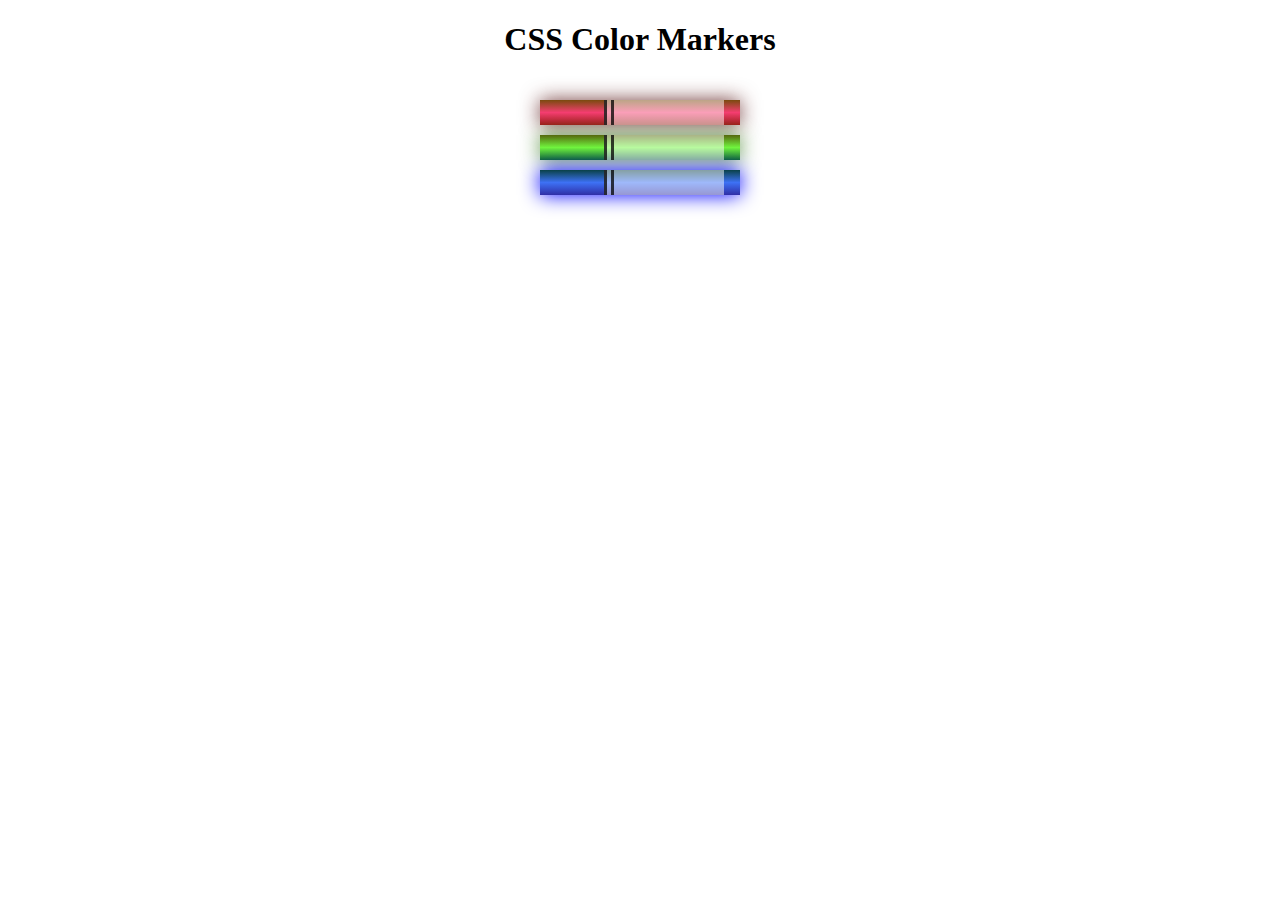
<file: Color_Marker/index.html>
<!DOCTYPE html>
<html lang="en">
  <head>
    <meta charset="utf-8">
    <meta name="viewport" content="width=device-width, initial-scale=1.0">
    <title>Colored Markers</title>
    <link rel="stylesheet" href="styles.css">
  </head>
  <body>
    <h1>CSS Color Markers</h1>
    <div class="container">
      <div class="marker red">
        <div class="cap"></div>
        <div class="sleeve"></div>
      </div>
      <div class="marker green">
        <div class="cap"></div>
        <div class="sleeve"></div>
      </div>
      <div class="marker blue">
        <div class="cap"></div>
        <div class="sleeve"></div>
      </div>
    </div>
  </body>
</html>
</file>
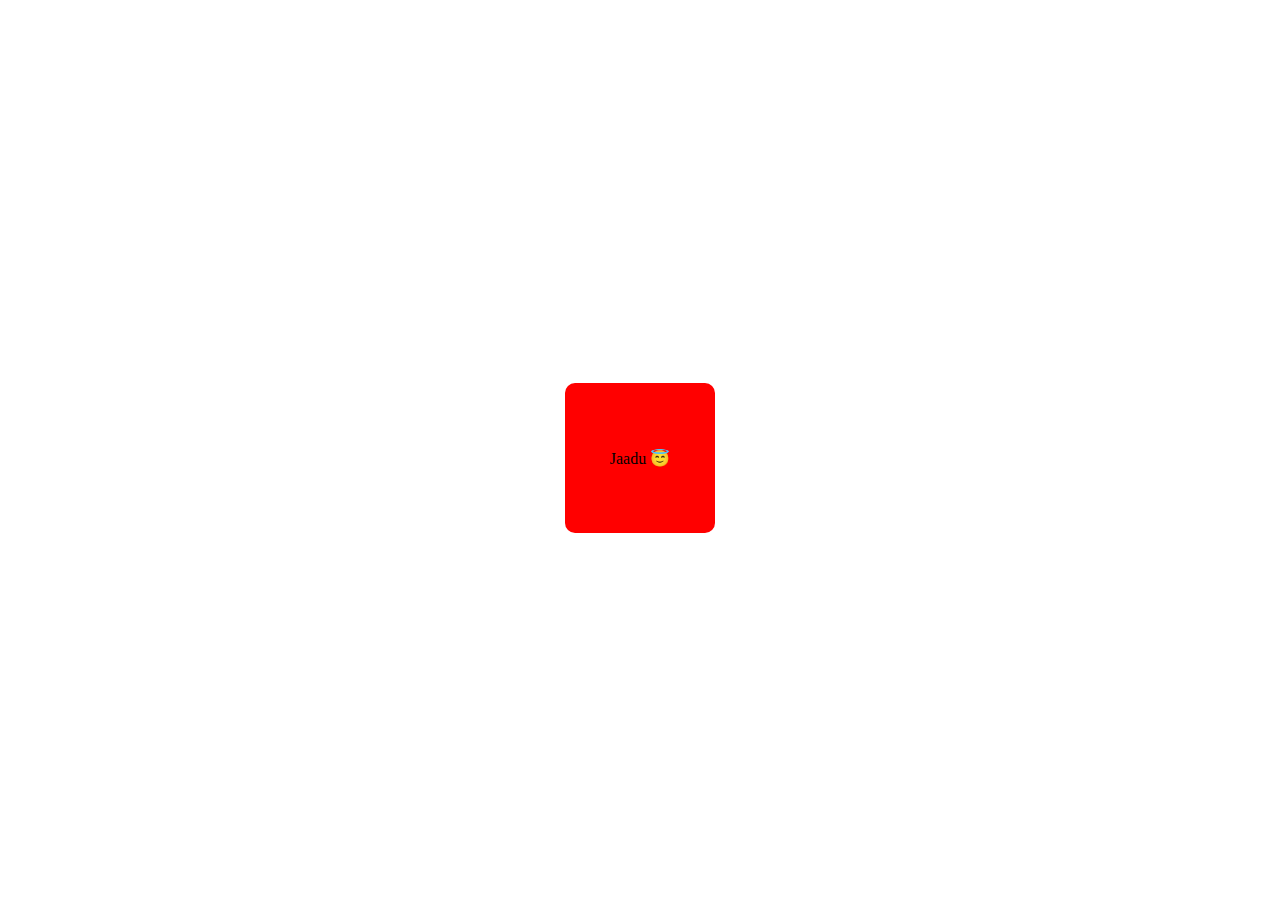
<file: Jaadu/index.html>
<!DOCTYPE html>
<html lang="en">
<head>
    <meta charset="UTF-8">
    <meta name="viewport" content="width=device-width, initial-scale=1.0">
    <title>Document</title>
    <style>
        .main{
            box-sizing: border-box;
            width: 100%;
            height: 100vh;
            display: flex;
            align-items: center;
            justify-content: center;

            
            
        }
        div#mydiv{
          
            border-radius: 10px;
            display: flex;
            justify-content: center;
            align-items: center;
            width: 150px;
            height: 150px;
            background-color: red;
            animation-name: ronak;
            animation-duration: 5s;
            animation-delay: 1;
            /* animation-iteration-count: infinite; */
        }
       @keyframes ronak{
        0% {background-color: green;}
        10%{background-color: blue;}
        20%{background-color: aqua;}
        30%{background-color: brown;}
        40%{background-color: chartreuse;}
        50%{background-color: chocolate; }
        60%{background-color: azure;}
        70%{background-color: blanchedalmond;}
        80%{background-color: cadetblue;}
        90%{background-color: crimson;}
        100%{background-color: coral;}
    }
        </style>
</head>
<body>
    <div class="main">
    <div id="mydiv">Jaadu 😇 </div>
</div>
</body>
</html>
</file>
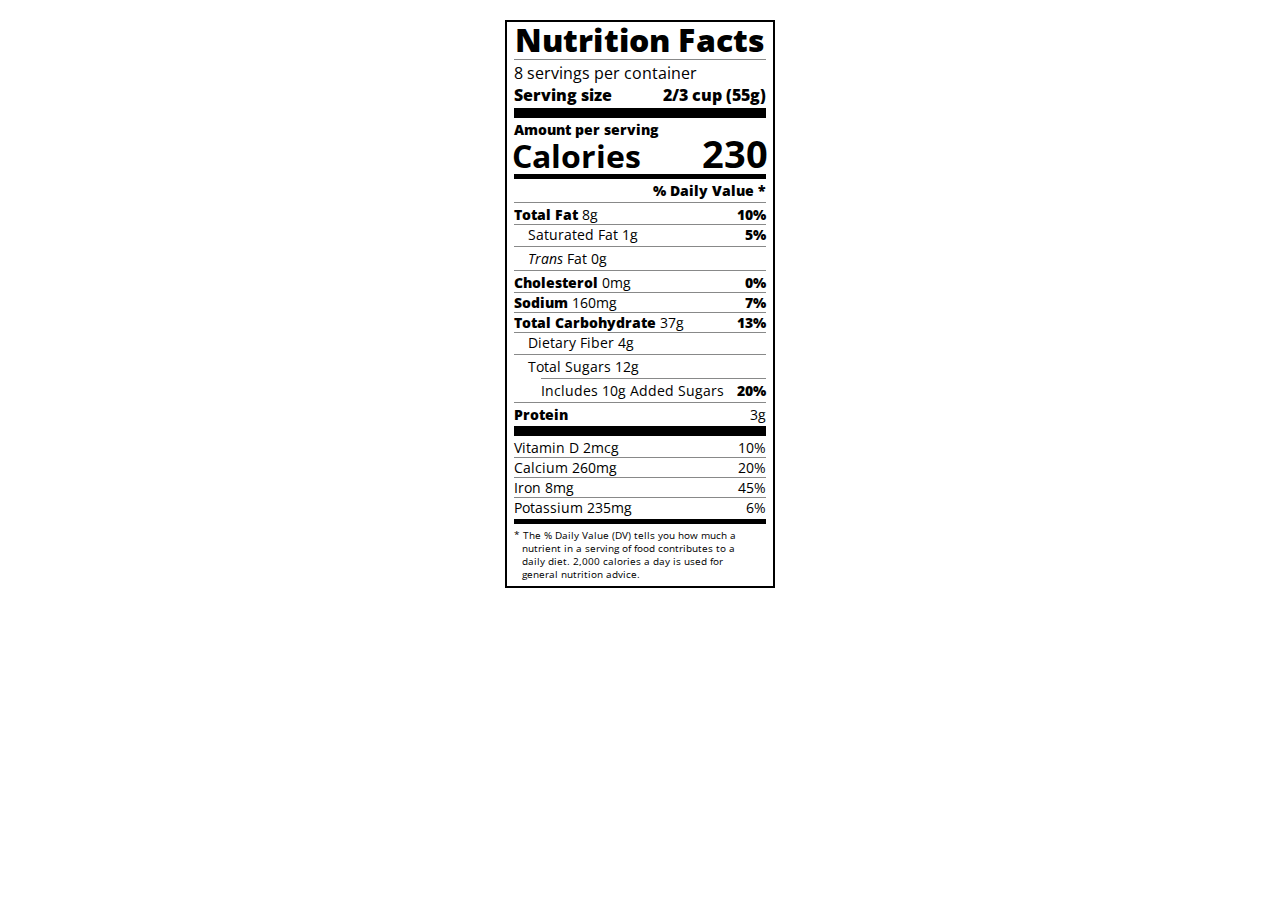
<file: Nutrition_label/index.html>
<!DOCTYPE html>
<html lang="en">

<head>
  <meta charset="UTF-8">
  <title>Nutrition Label</title>
  <link href="https://fonts.googleapis.com/css?family=Open+Sans:400,700,800" rel="stylesheet">
  <link href="./styles.css" rel="stylesheet">
</head>

<body>
  <div class="label">
    <header>
      <h1 class="bold">Nutrition Facts</h1>
      <div class="divider"></div>
      <p>8 servings per container</p>
      <p class="bold">Serving size <span>2/3 cup (55g)</span></p>
    </header>
    <div class="divider large"></div>
    <div class="calories-info">
      <div class="left-container">
        <h2 class="bold small-text">Amount per serving</h2>
        <p>Calories</p>
      </div>
      <span>230</span>
    </div>
    <div class="divider medium"></div>
    <div class="daily-value small-text">
      <p class="bold right no-divider">% Daily Value *</p>
      <div class="divider"></div>
      <p><span><span class="bold">Total Fat</span> 8g</span> <span class="bold">10%</span></p>
      <p class="indent no-divider">Saturated Fat 1g <span class="bold">5%</span></p>
      <div class="divider"></div>
      <p class="indent no-divider"><span><i>Trans</i> Fat 0g</span></p>
      <div class="divider"></div>
      <p><span><span class="bold">Cholesterol</span> 0mg</span> <span class="bold">0%</span></p>
      <p><span><span class="bold">Sodium</span> 160mg</span> <span class="bold">7%</span></p>
      <p><span><span class="bold">Total Carbohydrate</span> 37g</span> <span class="bold">13%</span></p>
      <p class="indent no-divider">Dietary Fiber 4g</p>
      <div class="divider"></div>
      <p class="indent no-divider">Total Sugars 12g</p>
      <div class="divider double-indent"></div>
      <p class="double-indent no-divider">Includes 10g Added Sugars <span class="bold">20%</span>
      <div class="divider"></div>
      <p class="no-divider"><span class="bold">Protein</span> 3g</p>
      <div class="divider large"></div>
      <p>Vitamin D 2mcg <span>10%</span></p>
      <p>Calcium 260mg <span>20%</span></p>
      <p>Iron 8mg <span>45%</span></p>
      <p class="no-divider">Potassium 235mg <span>6%</span></p>
    </div>
    <div class="divider medium"></div>
    <p class="note">* The % Daily Value (DV) tells you how much a nutrient in a serving of food contributes to a daily
      diet. 2,000 calories a day is used for general nutrition advice.</p>
  </div>
</body>
</html>
</file>
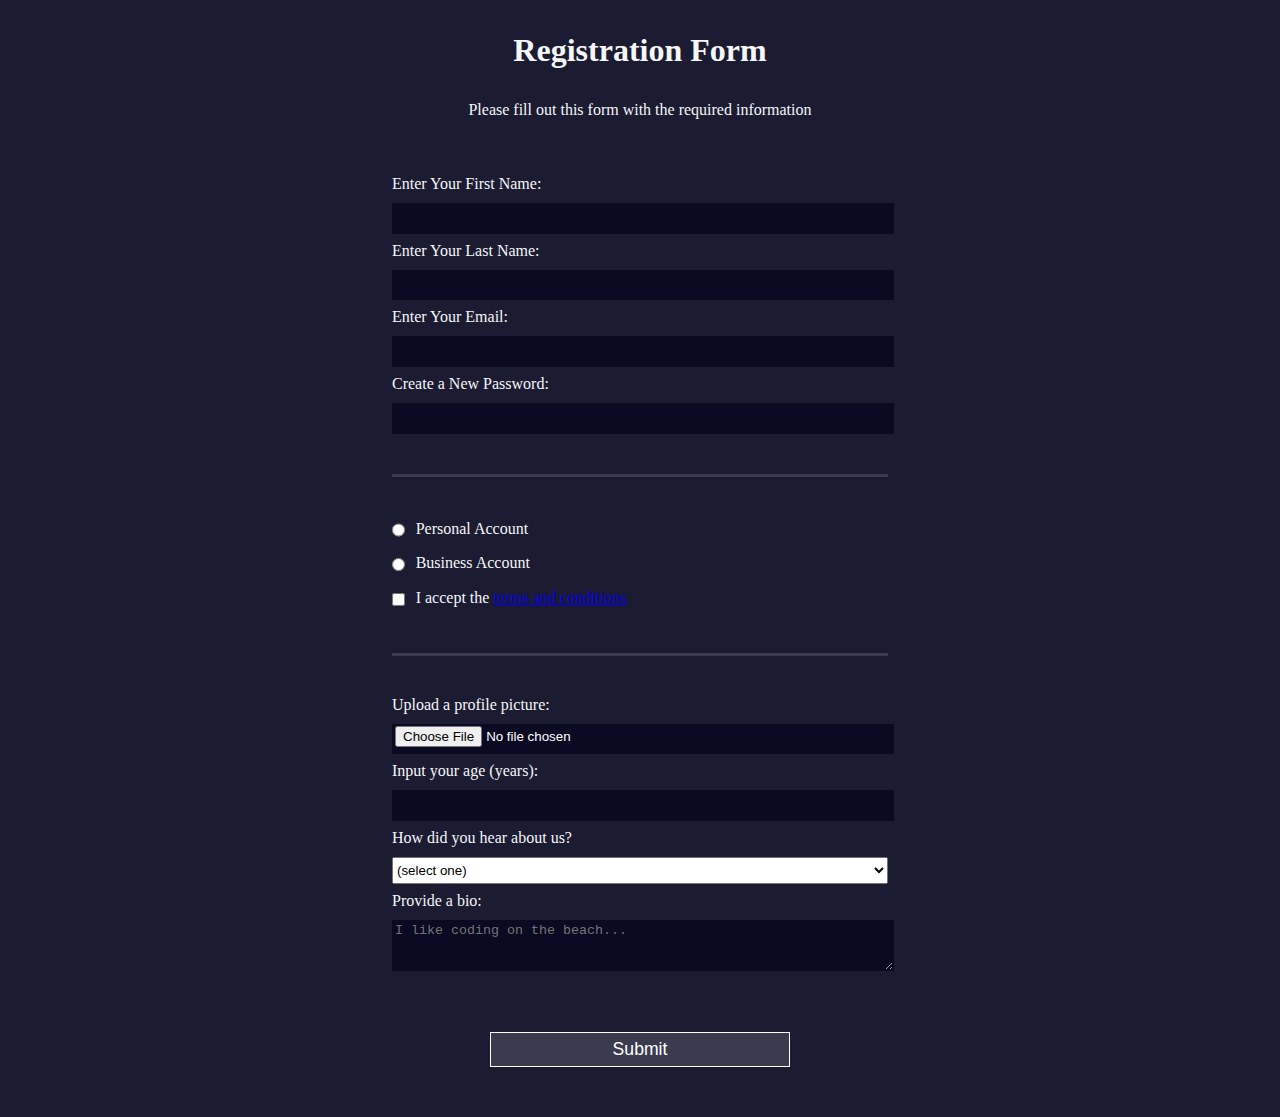
<file: Registration_Form/index.html>
<!DOCTYPE html>
<html lang="en">
  <head>
    <meta charset="UTF-8">
    <title>Registration Form</title>
    <link rel="stylesheet" href="Styles.css" />
  </head>
  <body>
    <h1>Registration Form</h1>
    <p>Please fill out this form with the required information</p>
    <form method="post" action='https://register-demo.freecodecamp.org'>
      <fieldset>
        <label for="first-name">Enter Your First Name: <input id="first-name" name="first-name" type="text" required /></label>
        <label for="last-name">Enter Your Last Name: <input id="last-name" name="last-name" type="text" required /></label>
        <label for="email">Enter Your Email: <input id="email" name="email" type="email" required /></label>
        <label for="new-password">Create a New Password: <input id="new-password" name="new-password" type="password" pattern="[a-z0-5]{8,}" required /></label>
      </fieldset>
      <fieldset>
        <label for="personal-account"><input id="personal-account" type="radio" name="account-type" class="inline" /> Personal Account</label>
        <label for="business-account"><input id="business-account" type="radio" name="account-type" class="inline" /> Business Account</label>
        <label for="terms-and-conditions">
          <input id="terms-and-conditions" type="checkbox" required name="terms-and-conditions" class="inline" /> I accept the <a href="https://www.freecodecamp.org/news/terms-of-service/">terms and conditions</a>
        </label>
      </fieldset>
      <fieldset>
        <label for="profile-picture">Upload a profile picture: <input id="profile-picture" type="file" name="file" /></label>
        <label for="age">Input your age (years): <input id="age" type="number" name="age" min="13" max="120" /></label>
        <label for="referrer">How did you hear about us?
          <select id="referrer" name="referrer">
            <option value="">(select one)</option>
            <option value="1">freeCodeCamp News</option>
            <option value="2">freeCodeCamp YouTube Channel</option>
            <option value="3">freeCodeCamp Forum</option>
            <option value="4">Other</option>
          </select>
        </label>
        <label for="bio">Provide a bio:
          <textarea id="bio" name="bio" rows="3" cols="30" placeholder="I like coding on the beach..."></textarea>
        </label>
      </fieldset>
      <input type="submit" value="Submit" />
    </form>
  </body>
</html>
</file>
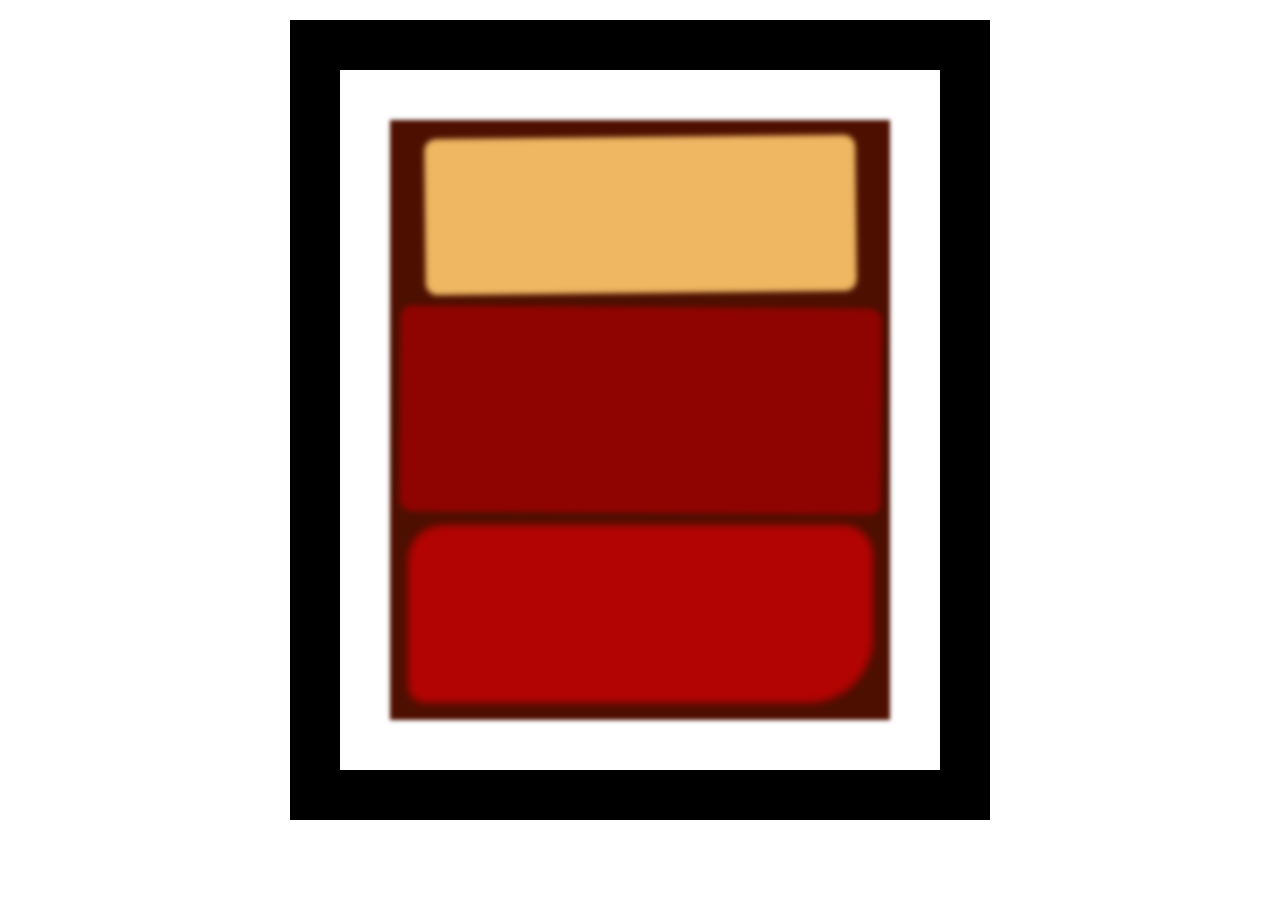
<file: Rothko_Painting/index.html>
<!DOCTYPE html>
<html lang="en">
  <head>
    <meta charset="UTF-8">
    <title>Rothko Painting</title>
    <link href="./styles.css" rel="stylesheet">
  </head>
  <body>
    <div class="frame">
      <div class="canvas">
        <div class="one"></div>
        <div class="two"></div>
        <div class="three"></div>
      </div>
    </div>
  </body>
</html>
</file>
<file: Color_Marker/styles.css>
h1 {
    text-align: center;
  }
  
  .container {
    background-color: rgb(255, 255, 255);
    padding: 10px 0;
  }
  
  .marker {
    width: 200px;
    height: 25px;
    margin: 10px auto;
  }
  
  .cap {
    width: 60px;
    height: 25px;
  }
  
  .sleeve {
    width: 110px;
    height: 25px;
    background-color: rgba(255, 255, 255, 0.5);
    border-left: 10px double rgba(0, 0, 0, 0.75);
  }
  
  .cap, .sleeve {
    display: inline-block;
  }
  
  .red {
    background: linear-gradient(rgb(122, 74, 14), rgb(245, 62, 113), rgb(162, 27, 27));
    box-shadow: 0 0 20px 0 rgba(83, 14, 14, 0.8);
  }
  
  .green {
    background: linear-gradient(#55680D, #71F53E, #116C31);
    box-shadow: 0 0 20px 0 #3B7E20CC;
  }
  
  .blue {
    background: linear-gradient(hsl(186, 76%, 16%), hsl(223, 90%, 60%), hsl(240, 56%, 42%));
    box-shadow: 0 0 20px 0 blue;
  }
</file>
<file: Nutrition_label/styles.css>
* {
  box-sizing: border-box;
}

html {
  font-size: 16px;
}

body {
  font-family: 'Open Sans', sans-serif;
}

.label {
  border: 2px solid black;
  width: 270px;
  margin: 20px auto;
  padding: 0 7px;
}

header h1 {
  text-align: center;
  margin: -4px 0;
  letter-spacing: 0.15px
}

p {
  margin: 0;
  display: flex;
  justify-content: space-between;
}

.divider {
  border-bottom: 1px solid #888989;
  margin: 2px 0;
}

.bold {
  font-weight: 800;
}

.large {
  height: 10px;
}

.large, .medium {
  background-color: black;
  border: 0;
}

.medium {
  height: 5px;
}

.small-text {
  font-size: 0.85rem;
}


.calories-info {
  display: flex;
  justify-content: space-between;
  align-items: flex-end;
}

.calories-info h2 {
  margin: 0;
}

.left-container p {
  margin: -5px -2px;
  font-size: 2em;
  font-weight: 700;
}

.calories-info span {
  margin: -7px -2px;
  font-size: 2.4em;
  font-weight: 700;
}

.right {
  justify-content: flex-end;
}

.indent {
  margin-left: 1em;
}

.double-indent {
  margin-left: 2em;
}

.daily-value p:not(.no-divider) {
  border-bottom: 1px solid #888989;
}

.note {
  font-size: 0.6rem;
  margin: 5px 0;
  padding :0 8px;
  text-indent:-8px;
}
</file>
<file: Registration_Form/Styles.css>
body {
    width: 100%;
    height: 100vh;
    margin: 0;
    background-color: #1b1b32;
    color: #f5f6f7;
    font-family: Tahoma;
    font-size: 16px;
  }
  
  h1, p {
    margin: 1em auto;
    text-align: center;
  }
  
  form {
    width: 60vw;
    max-width: 500px;
    min-width: 300px;
    margin: 0 auto;
    padding-bottom: 2em;
  }
  
  fieldset {
    border: none;
    padding: 2rem 0;
    border-bottom: 3px solid #3b3b4f;
  }
  
  fieldset:last-of-type {
    border-bottom: none;
  }
  
  label {
    display: block;
    margin: 0.5rem 0;
  }
  
  input,
  textarea,
  select {
    margin: 10px 0 0 0;
    width: 100%;
    min-height: 2em;
  }
  
  input, textarea {
    background-color: #0a0a23;
    border: 1px solid #0a0a23;
    color: #ffffff;
  }
  
  .inline {
    width: unset;
    margin: 0 0.5em 0 0;
    vertical-align: middle;
  }
  
  input[type="submit"] {
    display: block;
    width: 60%;
    margin: 1em auto;
    height: 2em;
    font-size: 1.1rem;
    background-color: #3b3b4f;
    border-color: white;
    min-width: 300px;
  }
  
  input[type="file"] {
    padding: 1px 2px;
  }
</file>
<file: Rothko_Painting/styles.css>
.canvas {
    width: 500px;
    height: 600px;
    background-color: #4d0f00;
    overflow: hidden;
    filter: blur(2px);
  }
  
  .frame {
    border: 50px solid black;
    width: 500px;
    padding: 50px;
    margin: 20px auto;
  }
  
  .one {
    width: 425px;
    height: 150px;
    background-color: #efb762;
    margin: 20px auto;
    box-shadow: 0 0 3px 3px #efb762;
    border-radius: 9px;
    transform: rotate(-0.6deg);
  }
  
  .two {
    width: 475px;
    height: 200px;
    background-color: #8f0401;
    margin: 0 auto 20px;
    box-shadow: 0 0 3px 3px #8f0401;
    border-radius: 8px 10px;
    transform: rotate(0.4deg);
  }
  
  .one, .two {
    filter: blur(1px);
  }
  
  .three {
    width: 91%;
    height: 28%;
    background-color: #b20403;
    margin: auto;
    filter: blur(2px);
    box-shadow: 0 0 5px 5px #b20403;
    border-radius: 30px 25px 60px 12px;
  
  }
</file>
